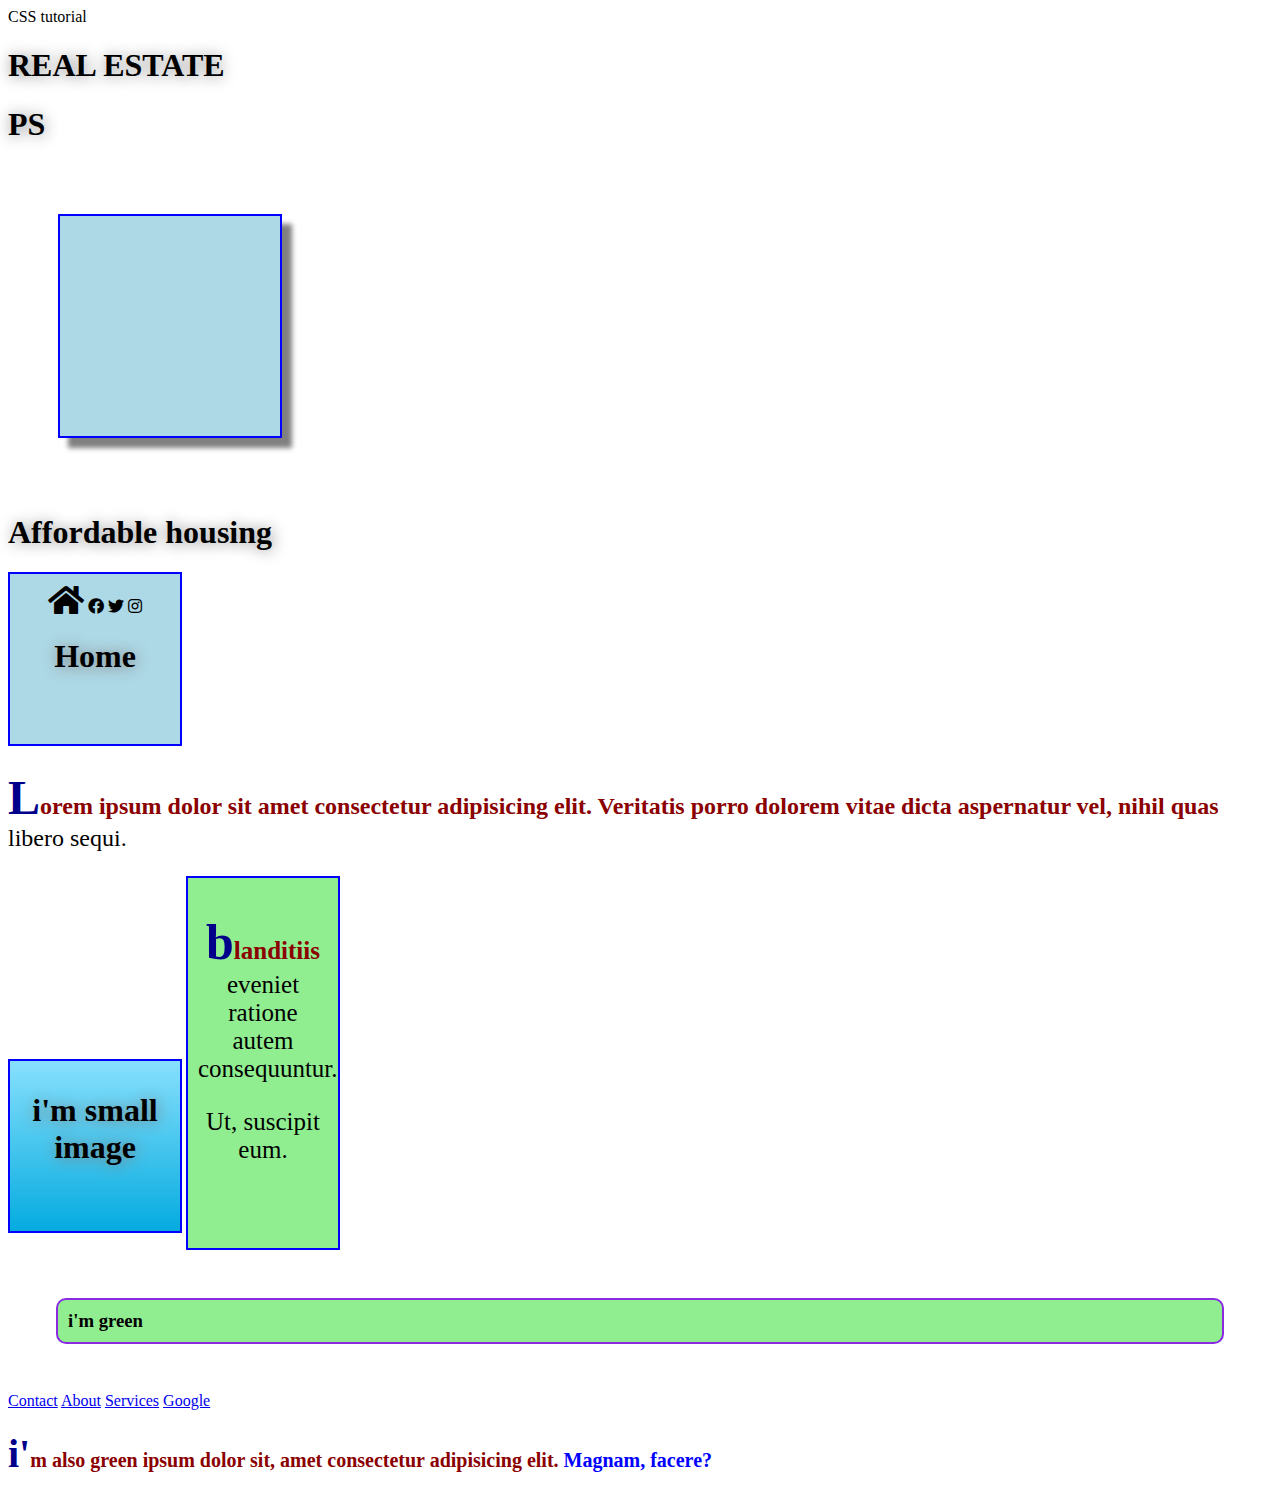
<file: index.html>
<!DOCTYPE html>
<html lang="en">
<head>
    <meta charset="UTF-8">
    <meta name="viewport" content="width=device-width, initial-scale=1.0">
    <title>Document</title>
</head>
<head>CSS tutorial</title>
<link rel="stylesheet" href="styles.css">
</head>
<body>
<h1 id="title">REAL ESTATE</h1>
<h1 id="property sales">PS</h1>
<header class="header main"></header>
<div id="box-1" class="box 2"></div>
<h1 id="subheading">Affordable housing</h1>
<div class="banner">
    <link href="https://cdnjs.cloudflare.com/ajax/libs/font-awesome/5.15.4/css/all.min.css" rel="stylesheet">
<i class="fas fa-home fa-2x"></i>
<span class="social-icon">
    <i class="fab fa-facebook"></i>
    <i class="fab fa-twitter"></i>
    <i class="fab fa-instagram"></i>
</span>
<h1>Home</h1>
</div>
<p class="absolute">Lorem ipsum dolor sit amet consectetur adipisicing elit. Veritatis porro dolorem vitae dicta aspernatur vel, nihil quas libero sequi.</p>
<div class="colorzilla">
<h1>i'm small image</h1></div>
<div class="animation">
    <p>blanditiis eveniet ratione autem consequuntur.
</p> Ut, suscipit eum.
</div>
</body>
<h3 class="buttons">i'm green</h3>
<a href="#">Contact</a>
<a href="#">About</a>
<a href="#">Services</a>
<body>
    <link rel="stylesheet" href="styles2.css">
<a href="#">Google</a>
<p class="one">i'm also green ipsum dolor sit, amet consectetur adipisicing elit.
    <span class="special">Magnam, facere? </span>
</p>
</body>
</html>
</file>
<file: styles.css>
/* text-shadow 
box-shadow */

h1{
    text-shadow: 1px 1px 15px gray;
}
.box{
    width: 200px;
    height: 200px;
    background-color: lightblue;
    margin: 50px;
    transition: all 0.5s linear;
    box-shadow: 10px 10px 5px grey;
}
.box:hover{
    box-shadow: 0 0 20px black;

}
</file>
<file: styles2.css>
/*css box model

*/
h3{
background-color: lightgreen;
padding: 10px;
margin-bottom: 0px;
border: 2px solid blueviolet;
border-radius: 10px;
}
.buttons{
    margin: 3rem;
}
.colorzilla{
/* Permalink - use to edit and share this gradient: https://colorzilla.com/gradient-editor/#87e0fd+0,53cbf1+40,05abe0+100;Blue+3D+%23+16 */
    background: linear-gradient(to bottom, rgba(135, 224, 253, 1) 0%, rgba(83, 203, 241, 1) 40%, rgba(5, 171, 224, 1) 100%);
    /* W3C, IE10+, FF16+, Chrome26+, Opera12+, Safari7+ */
}

div::after{
    border: 2px solid black;
    box-sizing: border-box;
    transition: all 0.5s linear;
}

div{
    position: static;
    background-color: lightblue;
    padding: 10px;
    border: 2px solid blue;
    margin-bottom: 0px;
    text-align: center;
}
.special{
    color: blue;
    font-weight: bold;
}
@media screen and (max-width: 600px) {
    .buttons{
        background: linear-gradient(to bottom, rgba(255, 200, 124, 1) 0%, rgba(255, 140, 60, 1) 40%, rgba(255, 70, 0, 1) 100%);
        position: relative;
        z-index: 101;
        text-align: center;
    }
}
div.hovered::after{
    content: " I'm hovered";
    border: 2px solid black;
    top: 0;
    left: 0;
}
p::first-line{
    font-weight: bold;
    color: darkred;
}
p::first-letter{
    font-size: 200%;
    color: darkblue;
}
:root{
    --main-color: red;
}
.absolute{
   font-size: 24px;
}
.responsive{
    font-size: 18px;
}
div{
    width: 150px;
    height: 150px;
    display: inline-block;
}

.animation{
    width: 130px;
    height: 350px;
    background-color: lightgreen;
    text-align: top;
    font-size: 25px;
    animation: move 4s 2;
    animation-fill-mode: forwards;
}
@keyframes move{
    0%{transform: translateX(0px);}
    50%{transform: translateX(100px);}
    100%{transform: translateX(0px);}
}
.one{
    color: green;
    font-size: 20px;
}
</file>
